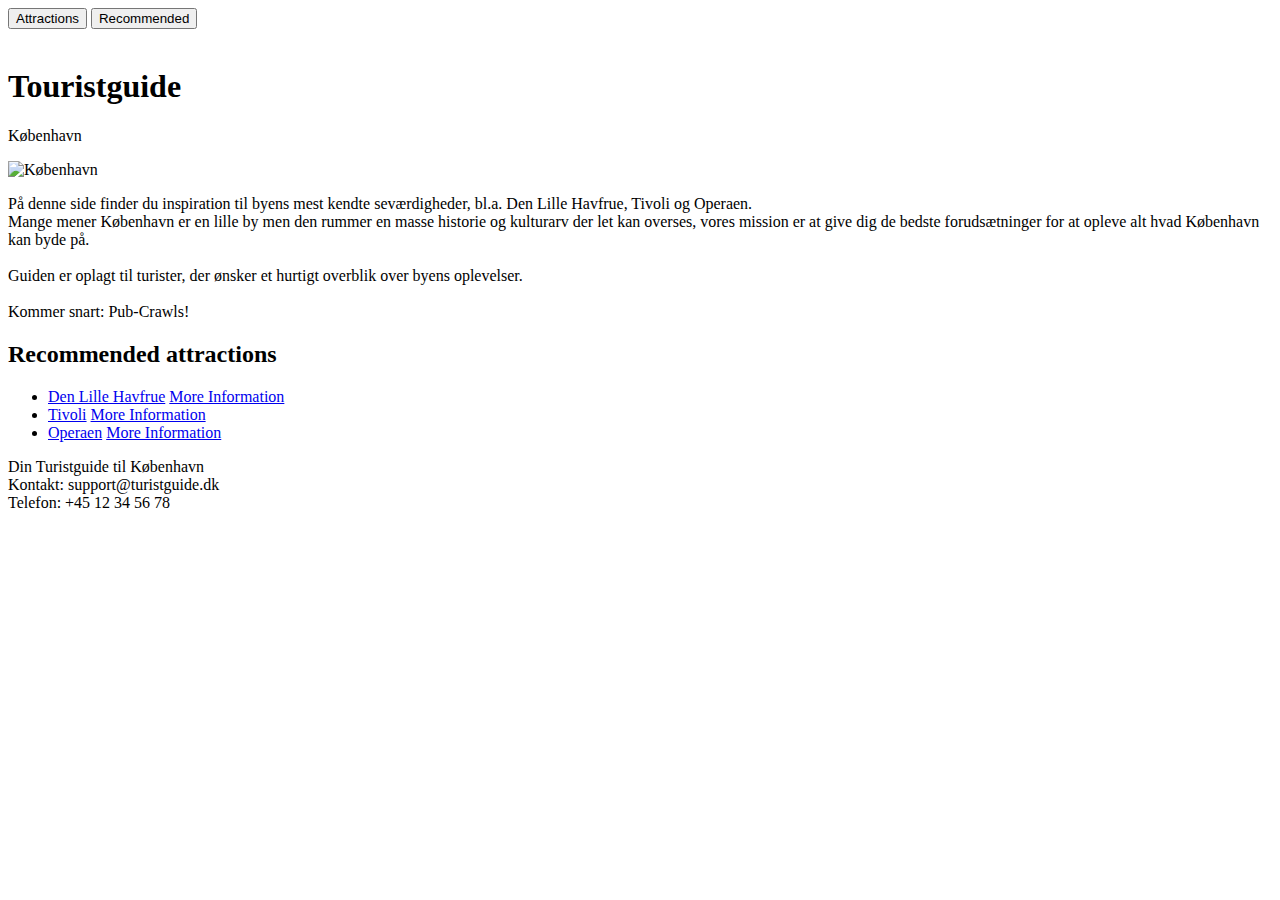
<file: src/main/resources/templates/index.html>
<!DOCTYPE html>
<html xmlns:th="http://www.thymeleaf.org">
<head>
    <meta charset="UTF-8">
    <title>TouristGuide KBH</title>
    <link th:href="@{/styles.css}" rel="stylesheet">
</head>

<body>
<nav>


    <a th:href="@{/attractions}">
        <button class="button1">Attractions</button>
    </a>
    <a href="#section2">
        <button class="button1">Recommended</button>
    </a>


</nav>






<section class="section1">
    <img class="kommune" th:src="@{/images/københavnkommune-removebg-preview.png}">
    <div class="header1andtext">  <h1>Touristguide</h1>
        <p class="headerKøbenhavn">København</p></div>



    <img class="backgroundImage" th:src="@{/images/københavn.jpg}" alt="København">

    <div class="box1"></div>
    <div class="box2"></div>


</section>
<section class="descriptionsection">
    <div class="description">
        <div class="descriptionItem">
            <p>
                På denne side finder du inspiration til byens mest kendte seværdigheder, bl.a. Den Lille Havfrue, Tivoli og Operaen. <br>
                Mange mener København er en lille by men den rummer en masse historie og kulturarv der let kan overses, vores mission er at give dig de bedste forudsætninger for at opleve alt hvad København kan byde på.
                <br>
                <br>

                Guiden er oplagt til turister, der ønsker et hurtigt overblik over byens oplevelser.
                <br>
                <br>
                Kommer snart: Pub-Crawls!
            </p>

        </div>

    </div>
</section>
<section class="section2" id="section2">
    <div class="grid-container">



        <h2 class="anbefaledeHeader">Recommended attractions</h2>
        <ul>
            <li>
                <a href="http://localhost:8080/attractions/Den Lille Havfrue">Den Lille Havfrue</a>
                <a class="moreInformation" href="https://www.visitcopenhagen.dk/koebenhavn/planlaeg-din-tur/den-lille-havfrue-gdk586951"> More Information</a>
                <a href="http://localhost:8080/attractions/Den Lille Havfrue"><img class="attractionImage" th:src="@{images/lillehavfrue.jpg}"></a>
            </li>
            <li>
                <a href="http://localhost:8080/attractions/Tivoli">Tivoli</a>
                <a class="moreInformation" href="https://www.tivoli.dk/aabningstider-og-saesoner/sommer-i-tivoli"> More Information</a>
                <a href="http://localhost:8080/attractions/Tivoli"><img class="attractionImage" th:src="@{images/tivoli.jpg}"></a>
            </li>
            <li>
                <a href="http://localhost:8080/attractions/Operaen">Operaen</a>
                <a class="moreInformation" href="https://kglteater.dk/?gad_source=1&gad_campaignid=353100040&gclid=Cj0KCQjwn8XFBhCxARIsAMyH8Bs9B9jVPxLM1j0qp5--1pW-diX_dwtXMLmd1vDJntWopSsJCAEk-rAaAv8nEALw_wcB"> More Information</a>
                <a href="http://localhost:8080/attractions/Operaen"><img class="attractionImage" th:src="@{images/operaen.jpg}"></a>
            </li>
        </ul>

    </div>

    <footer>Din Turistguide til København <br>
        Kontakt: support@turistguide.dk <br>
        Telefon: +45 12 34 56 78</footer>
</section>











</body>
</html>
</file>
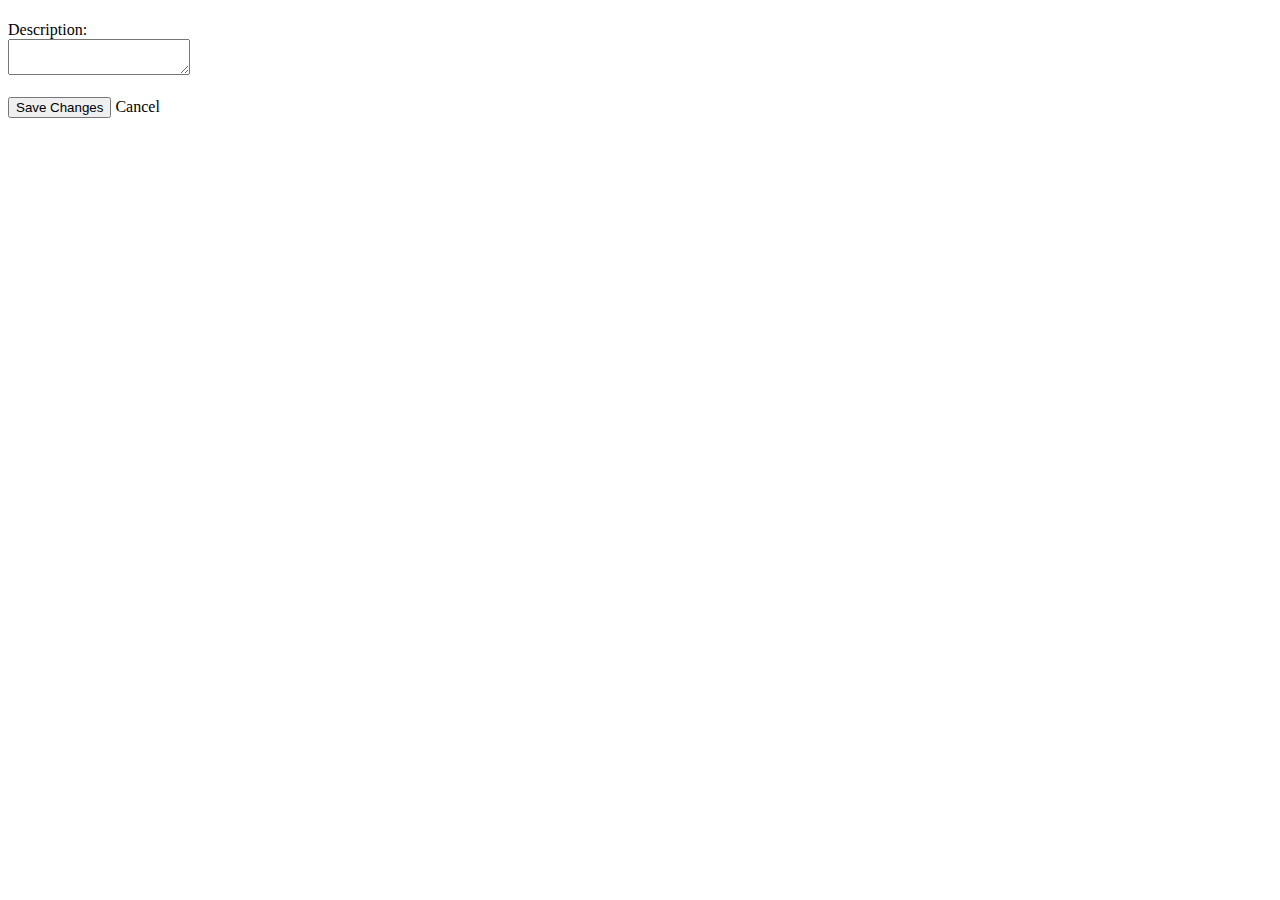
<file: src/main/resources/templates/attractionEdit.html>
<!DOCTYPE html>
<html xmlns:th="http://www.thymeleaf.org">
<head>
    <title>Edit Tourist Attraction</title>
    <meta charset="UTF-8">
</head>
<body>
<h1 th:text="'Edit: ' + ${attraction.name}"></h1>

<form th:action="@{'/attractions/' + ${attraction.name} + '/update'}"
      th:object="${attraction}"
      method="post">

    <label for="description">Description:</label><br>
    <textarea id="description" th:field="*{description}"></textarea><br><br>



    <button type="submit">Save Changes</button>
    <a th:href="@{/attractions}">Cancel</a>
</form>

</body>
</html>
</file>
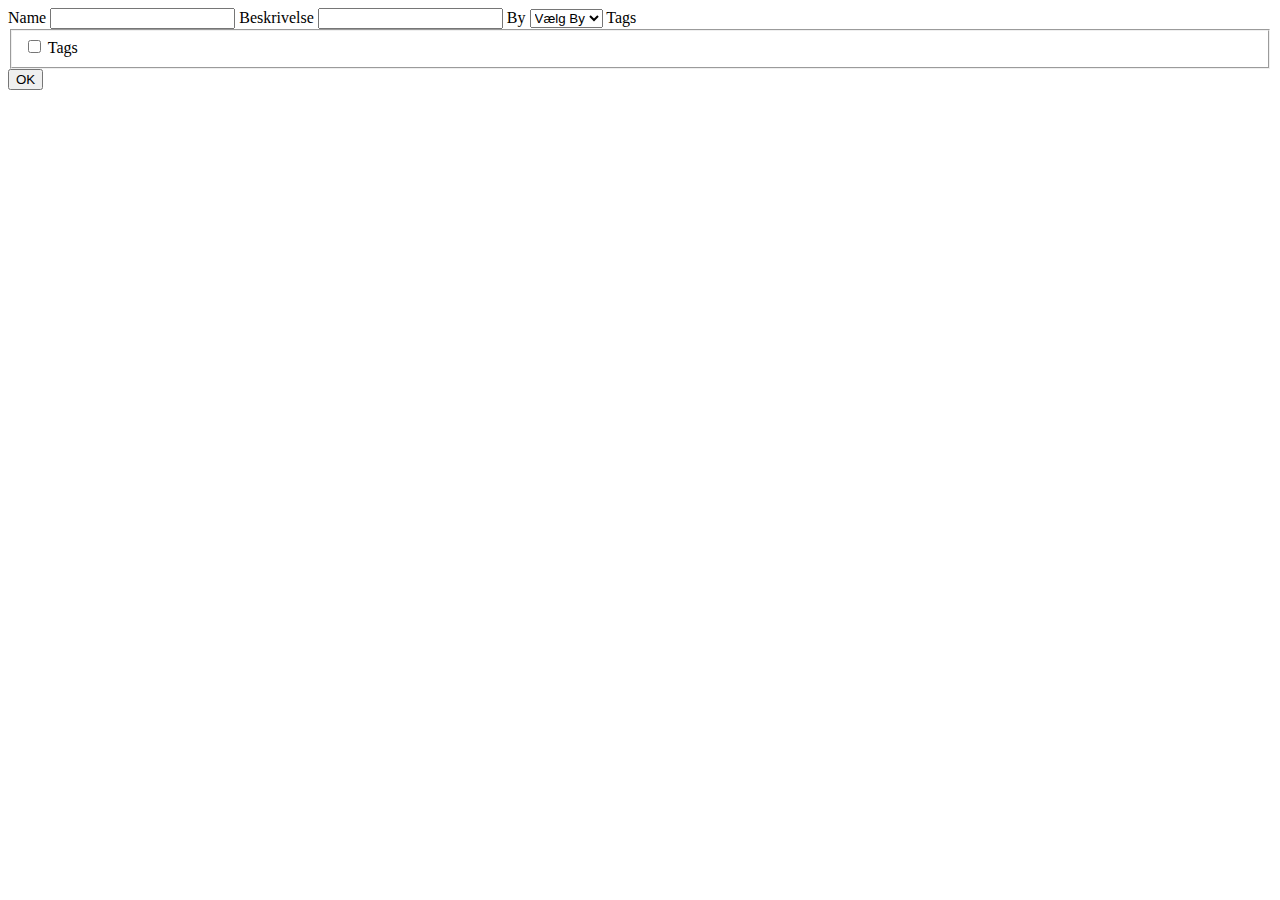
<file: src/main/resources/templates/createAttraction.html>
<!DOCTYPE html>
<html xmlns:th="http://www.thymeleaf.org">
<head>
    <meta charset="UTF-8">
    <title>Create Attraction</title>
</head>
<body>
    <form th:action="@{/attractions/save}" th:object="${TouristAttraction}" method="post">
        <label for="name">Name</label>
        <input th:field="${TouristAttraction.name}" id="name">
        <label for="description">Beskrivelse</label>
        <input th:field="${TouristAttraction.description}" id="description">

        <label for="city">By</label>
        <select id="city" th:field="*{city}">
            <option value="" selected>Vælg By</option>
            <option th:each="type: ${ListOfCities}"
                    th:value="${type}"
                    th:text="${type}">
            </option>
        </select>

        <label for="tags">Tags</label>
        <fieldset id="tags">
            <div th:each="tags : ${ListOfTags}">
                <label>
                    <input type="checkbox" th:field="*{tags}" th:value="${chosenTags}">
                    <span th:text="${tags}">Tags</span>
                </label>
            </div>
        </fieldset>

        <button type="submit">OK</button>
    </form>
</body>
</html>
</file>
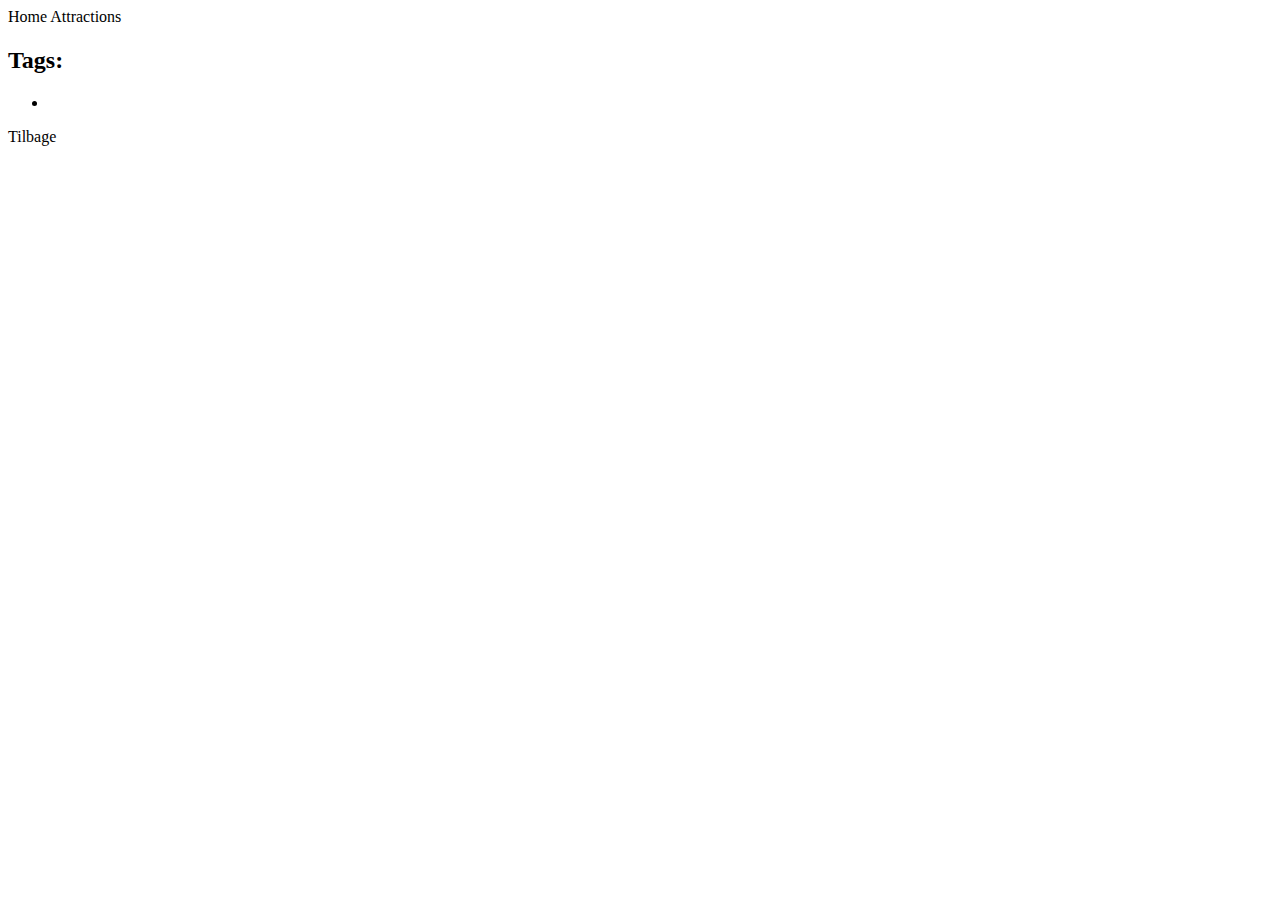
<file: src/main/resources/templates/tags.html>
<!DOCTYPE html>
<html xmlns:th="http://www.thymeleaf.org">
<head>
    <meta charset="UTF-8">
    <title>Attraction Tags</title>
    <link th:href="@{/tagsStyleTest.css}" rel="stylesheet">
    <link rel="icon" type="image/png" th:href="@{/images/københavn-no-bg.png}">
</head>
<body>
<nav>
    <a th:href="@{/}">Home</a>
    <a th:href="@{/attractions}">Attractions</a>
</nav>


<div class="center-content">
    <h1 th:text="${attraction.name}"></h1>

    <h2>Tags:</h2>
    <ul>
        <li th:each="tag : ${attraction.tags}" th:text="${tag}"></li>
    </ul>

    <a th:href="@{/attractions}" class="button-link">Tilbage</a>
</div>
</body>

</html>
</file>
